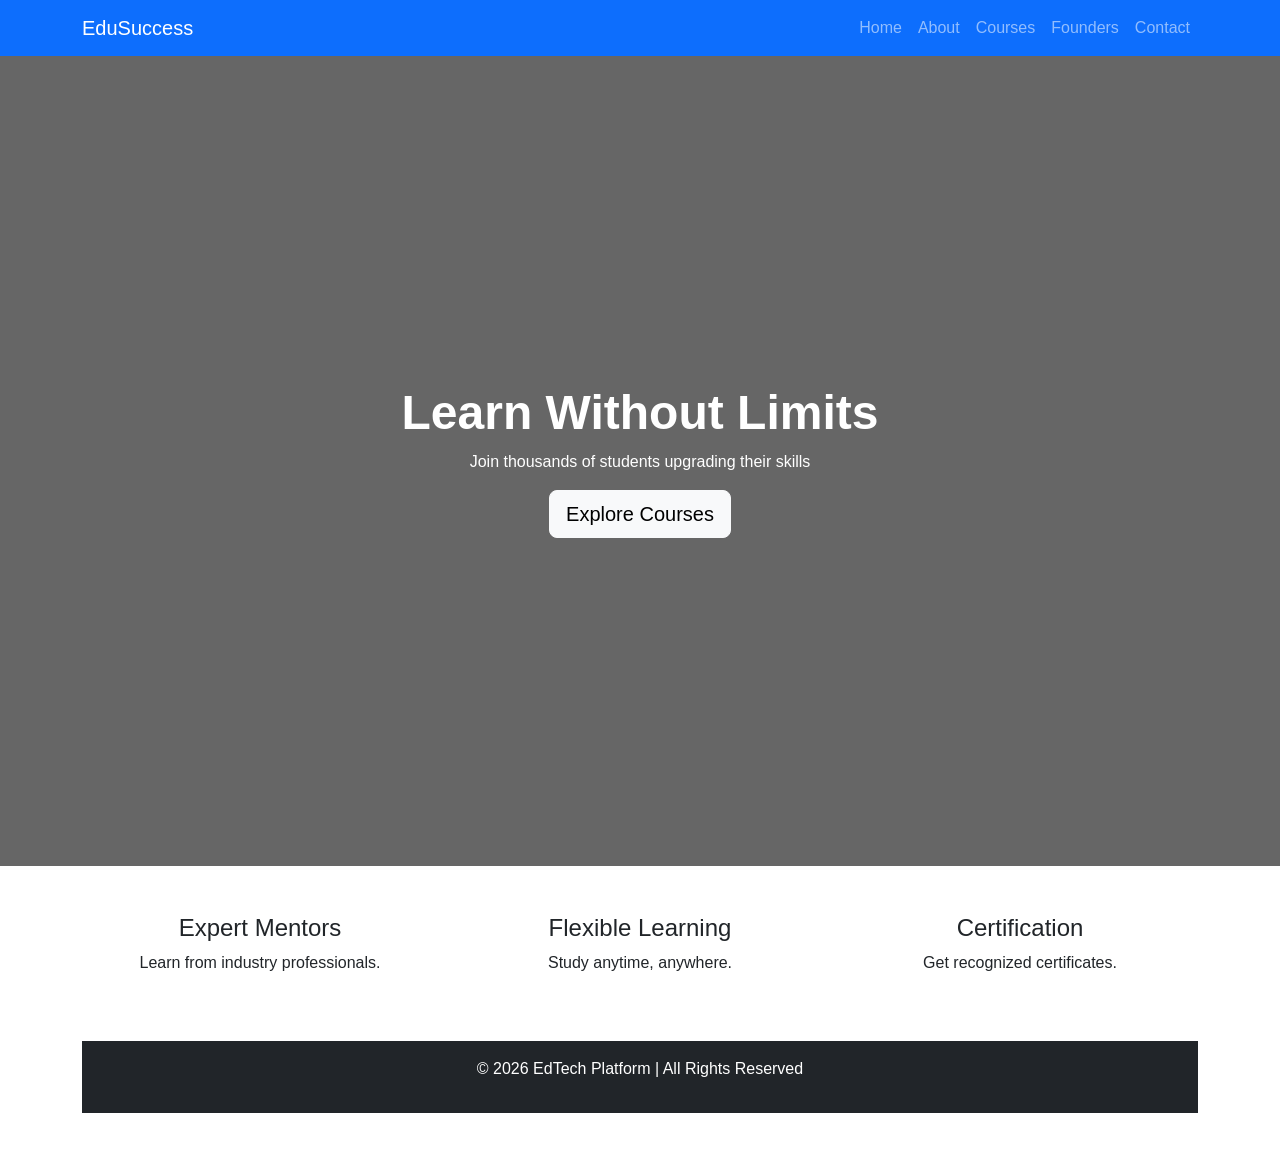
<file: index.html>
<!DOCTYPE html>
<html lang="en">
<head>
  <meta charset="UTF-8">
  <title>EdTech Learning Platform</title>
  <meta name="viewport" content="width=device-width, initial-scale=1">

  <!-- Bootstrap CSS -->
  <link href="https://cdn.jsdelivr.net/npm/bootstrap@5.3.2/dist/css/bootstrap.min.css" rel="stylesheet">
  
  <!-- Custom CSS -->
  <link rel="stylesheet" href="style.css">
</head>
<body>

<!-- Navbar -->
<nav class="navbar navbar-expand-lg navbar-dark bg-primary">
  <div class="container">
    <a class="navbar-brand" href="index.html">EduSuccess</a>
    <button class="navbar-toggler" type="button" data-bs-toggle="collapse" data-bs-target="#navbarNav">
      <span class="navbar-toggler-icon"></span>
    </button>
    <div class="collapse navbar-collapse" id="navbarNav">
      <ul class="navbar-nav ms-auto">
        <li class="nav-item"><a class="nav-link" href="index.html">Home</a></li>
        <li class="nav-item"><a class="nav-link" href="about.html">About</a></li>
        <li class="nav-item"><a class="nav-link" href="courses.html">Courses</a></li>
        <li class="nav-item"><a class="nav-link" href="founders.html">Founders</a></li>
        <li class="nav-item"><a class="nav-link" href="contact.html">Contact</a></li>

      </ul>
    </div>
  </div>
</nav>

<!-- Hero Section -->
<section class="hero text-center text-white d-flex align-items-center">
  <div class="container">
    <h1>Learn Without Limits</h1>
    <p>Join thousands of students upgrading their skills</p>
    <a href="courses.html" class="btn btn-light btn-lg">Explore Courses</a>
  </div>
</section>

<!-- Features -->
<section class="py-5">
  <div class="container">
    <div class="row text-center">
      <div class="col-md-4">
        <h4>Expert Mentors</h4>
        <p>Learn from industry professionals.</p>
      </div>
      <div class="col-md-4">
        <h4>Flexible Learning</h4>
        <p>Study anytime, anywhere.</p>
      </div>
      <div class="col-md-4">
        <h4>Certification</h4>
        <p>Get recognized certificates.</p>
      </div>
    </div>
  

<!-- Footer -->
<footer class="bg-dark text-white text-center py-3">
  <p>© 2026 EdTech Platform | All Rights Reserved</p>
</footer>

<!-- Bootstrap JS -->
<script src="https://cdn.jsdelivr.net/npm/bootstrap@5.3.2/dist/js/bootstrap.bundle.min.js"></script>
<script src="index.js"></script>
</body>
</html>
</file>
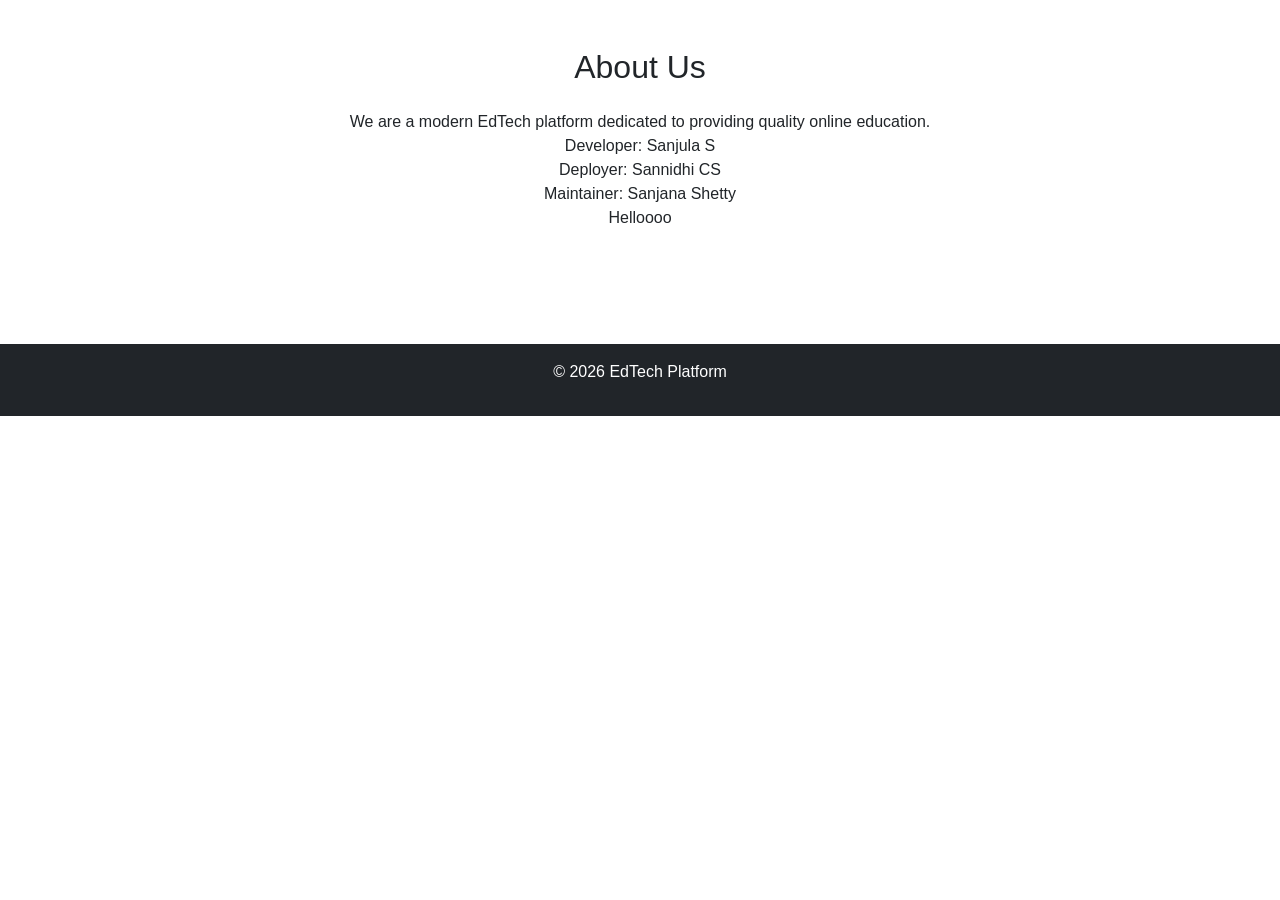
<file: about.html>
<!DOCTYPE html>
<html lang="en">
<head>
  <meta charset="UTF-8">
  <title>About Us - EdTech</title>
  <meta name="viewport" content="width=device-width, initial-scale=1">
  <link href="https://cdn.jsdelivr.net/npm/bootstrap@5.3.2/dist/css/bootstrap.min.css" rel="stylesheet">
  <link rel="stylesheet" href="style.css">
</head>
<body>

<!-- Navbar (Same as index.html) -->

<div class="container py-5">
  <h2 class="text-center mb-4">About Us</h2>
  <p class="text-center">
    We are a modern EdTech platform dedicated to providing quality online education.<br>
    Developer: Sanjula S <br>
    Deployer: Sannidhi CS <br>
    Maintainer: Sanjana Shetty<br>
    Helloooo<br>
  </p>
</div>

<footer class="bg-dark text-white text-center py-3">
  <p>© 2026 EdTech Platform</p>
</footer>

<script src="https://cdn.jsdelivr.net/npm/bootstrap@5.3.2/dist/js/bootstrap.bundle.min.js"></script>
</body>
</html>
</file>
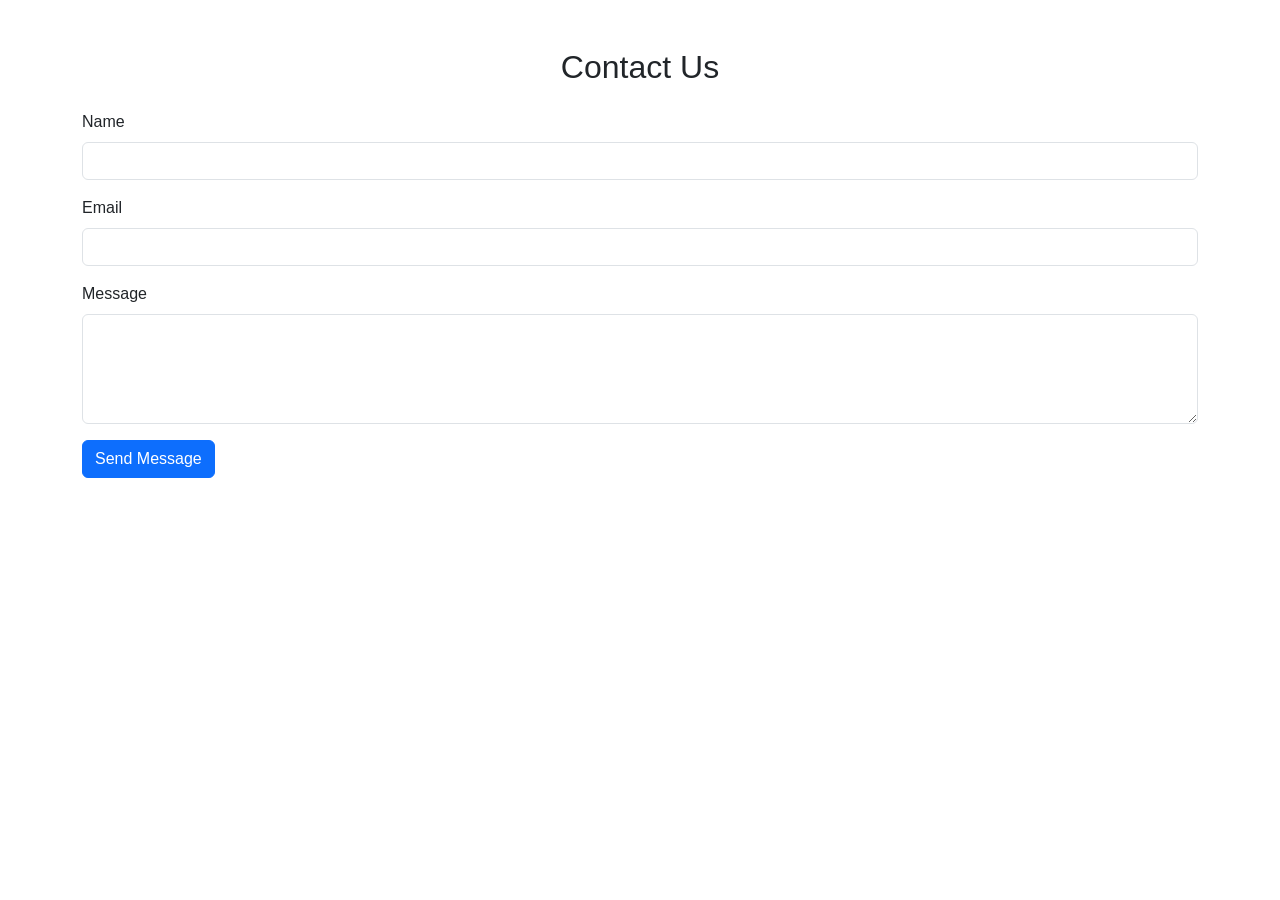
<file: contact.html>
<!DOCTYPE html>
<html lang="en">
<head>
  <meta charset="UTF-8">
  <title>Contact - EdTech</title>
  <meta name="viewport" content="width=device-width, initial-scale=1">
  <link href="https://cdn.jsdelivr.net/npm/bootstrap@5.3.2/dist/css/bootstrap.min.css" rel="stylesheet">
  <link rel="stylesheet" href="style.css">
</head>
<body>

<div class="container py-5">
  <h2 class="text-center mb-4">Contact Us</h2>

  <form id="contactForm">
    <div class="mb-3">
      <label class="form-label">Name</label>
      <input type="text" class="form-control" required>
    </div>
    <div class="mb-3">
      <label class="form-label">Email</label>
      <input type="email" class="form-control" required>
    </div>
    <div class="mb-3">
      <label class="form-label">Message</label>
      <textarea class="form-control" rows="4" required></textarea>
    </div>
    <button type="submit" class="btn btn-primary">Send Message</button>
  </form>
</div>

<script src="https://cdn.jsdelivr.net/npm/bootstrap@5.3.2/dist/js/bootstrap.bundle.min.js"></script>
<script src="index.js"></script>
</body>
</html>
</file>
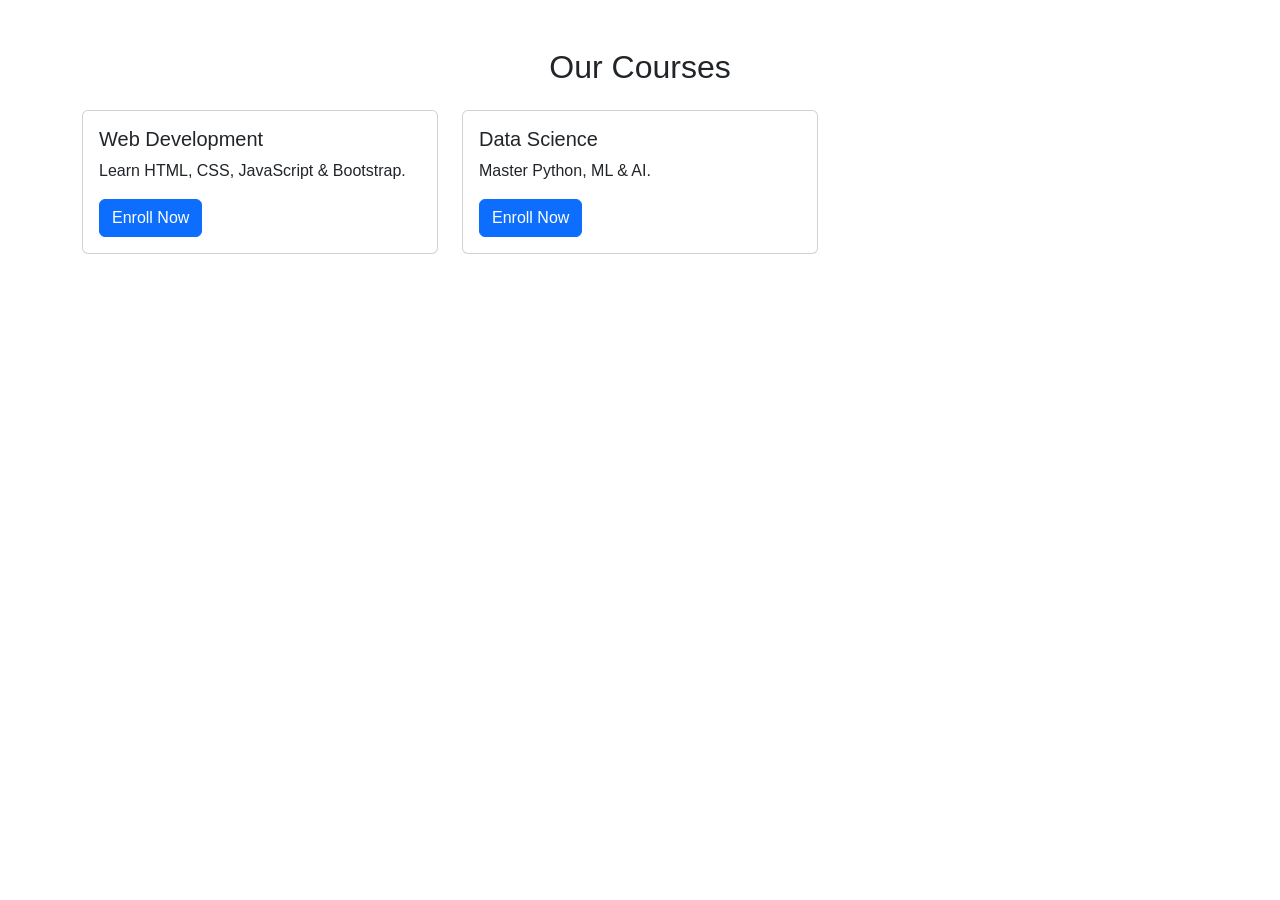
<file: courses.html>
<!DOCTYPE html>
<html lang="en">
<head>
  <meta charset="UTF-8">
  <title>Courses - EdTech</title>
  <meta name="viewport" content="width=device-width, initial-scale=1">
  <link href="https://cdn.jsdelivr.net/npm/bootstrap@5.3.2/dist/css/bootstrap.min.css" rel="stylesheet">
  <link rel="stylesheet" href="style.css">
</head>
<body>

<div class="container py-5">
  <h2 class="text-center mb-4">Our Courses</h2>

  <div class="row">
    <div class="col-md-4">
      <div class="card">
        <div class="card-body">
          <h5 class="card-title">Web Development</h5>
          <p class="card-text">Learn HTML, CSS, JavaScript & Bootstrap.</p>
          <a href="#" class="btn btn-primary">Enroll Now</a>
        </div>
      </div>
    </div>

    <div class="col-md-4">
      <div class="card">
        <div class="card-body">
          <h5 class="card-title">Data Science</h5>
          <p class="card-text">Master Python, ML & AI.</p>
          <a href="#" class="btn btn-primary">Enroll Now</a>
        </div>
      </div>
    </div>

  </div>
</div>

<script src="https://cdn.jsdelivr.net/npm/bootstrap@5.3.2/dist/js/bootstrap.bundle.min.js"></script>
</body>
</html>
</file>
<file: style.css>
body {
  font-family: Arial, sans-serif;
}

.hero {
  height: 90vh;
  background: linear-gradient(rgba(0,0,0,0.6), rgba(0,0,0,0.6)),
              url('https://images.unsplash.com/photo-1523240795612-9a054b0db644');
  background-size: cover;
  background-position: center;
}

.hero h1 {
  font-size: 3rem;
  font-weight: bold;
}

footer {
  margin-top: 50px;
}
</file>
